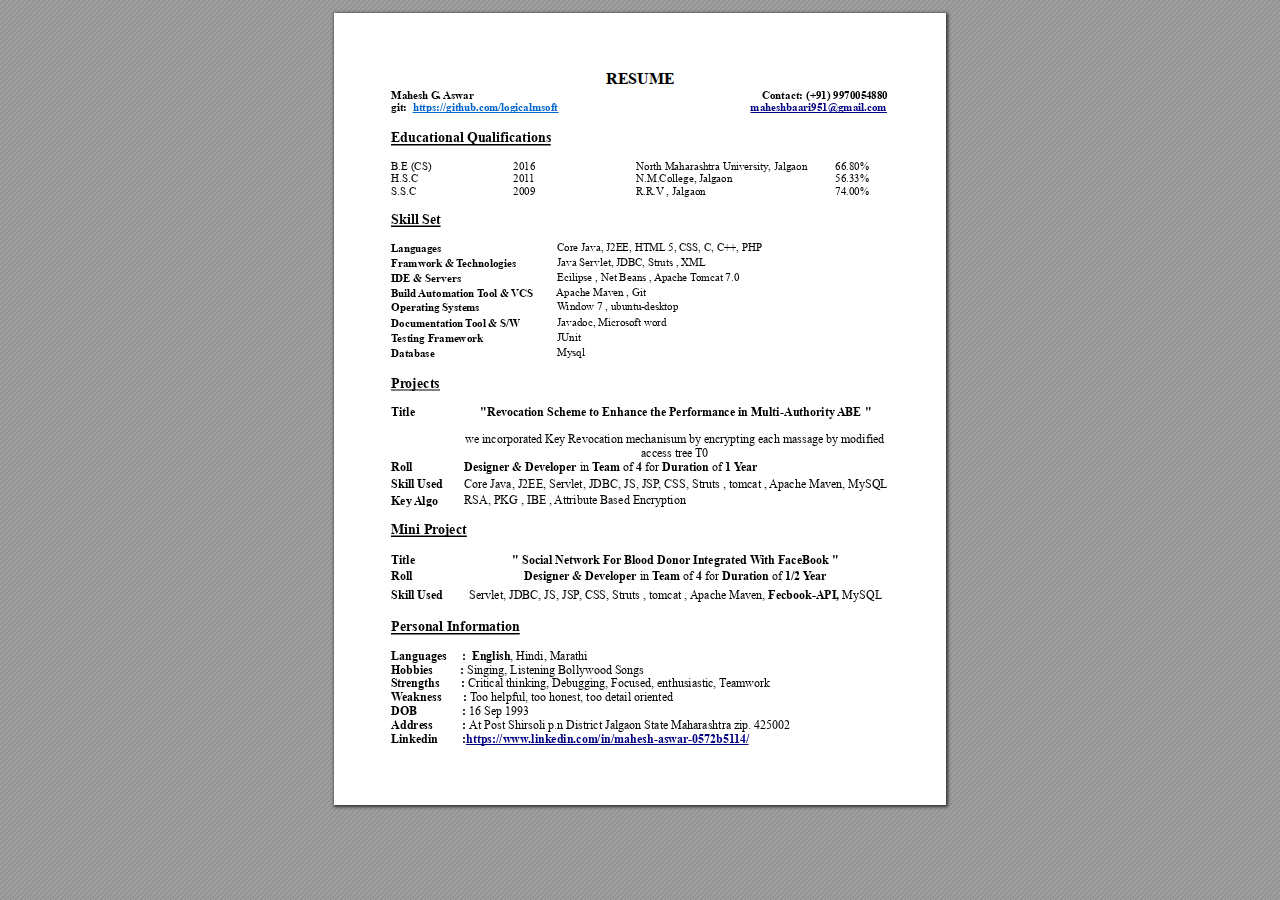
<file: index.html>
<!DOCTYPE html>

<html xmlns="http://www.w3.org/1999/xhtml">
<head>
<meta charset="utf-8"/>

<meta http-equiv="X-UA-Compatible" content="IE=edge,chrome=1"/>
<link rel="stylesheet" href="./base.min.css"/>
<link rel="stylesheet" href="./fancy.min.css"/>
<link rel="stylesheet" href="./main.css"/>
<script src="./compatibility.min.js"></script>
<script src="./theViewer.min.js"></script>
<script>
try{
theViewer.defaultViewer = new theViewer.Viewer({});
}catch(e){}
</script>
<title></title>
</head>
<body>
<div id="sidebar">
<div id="outline">
</div>
</div>
<div id="page-container">
<div id="pf1" class="pf w0 h0" data-page-no="1"><div class="pc pc1 w0 h0"><img class="bi x0 y0 w1 h1" alt="" src="bg1.png"/><div class="t m0 x1 h2 y1 ff1 fs0 fc0 sc0 ls0 ws0">RESUME<span class="fs1"> </span></div><div class="t m0 x0 h3 y2 ff1 fs1 fc0 sc0 ls0 ws0">Mahesh G<span class="_ _0"></span>. <span class="_ _1"></span>As<span class="_ _2"></span>war <span class="_ _3"> </span> <span class="_ _4"> </span> <span class="_ _4"> </span> <span class="_ _5"> </span> <span class="_ _4"> </span> <span class="_ _5"> </span> <span class="_ _4"> </span> <span class="_ _4"> </span>      Contact: (+91)<span class="_ _2"></span> 997005<span class="_ _2"></span>4880 </div><div class="t m0 x0 h4 y3 ff1 fs1 fc0 sc0 ls0 ws0">git:  <span class="fc1">https://github.co<span class="_ _2"></span>m/logicalmso<span class="_ _2"></span>ft<span class="fc0">  <span class="_ _6"> </span> <span class="_ _5"> </span> <span class="_ _4"> </span> <span class="_ _4"> </span> <span class="_ _4"> </span>         <span class="_ _7"> </span>  <span class="fc2">maheshbaari951<span class="_ _2"></span>@gmail.com<span class="fs2 fc0"> </span></span></span></span></div><div class="t m0 x0 h4 y4 ff1 fs2 fc0 sc0 ls0 ws0"> </div><div class="t m0 x0 h4 y5 ff1 fs2 fc0 sc0 ls0 ws0">Educational Qu<span class="_ _2"></span>alifications<span class="ff2 fs3"> </span></div><div class="t m0 x0 h5 y6 ff2 fs3 fc0 sc0 ls0 ws0"> </div><div class="c x0 y7 w2 h6"><div class="t m0 x2 h7 y8 ff2 fs1 fc0 sc0 ls0 ws0">B.E (CS) </div></div><div class="c x3 y7 w3 h6"><div class="t m0 x2 h7 y8 ff2 fs1 fc0 sc0 ls0 ws0">2016 </div></div><div class="c x4 y7 w4 h6"><div class="t m0 x2 h7 y8 ff2 fs1 fc0 sc0 ls0 ws0">North Maharashtra Un<span class="_ _2"></span>iversity<span class="_ _8"></span>, Jalgaon  </div></div><div class="c x5 y7 w5 h6"><div class="t m0 x6 h5 y8 ff2 fs1 fc0 sc0 ls0 ws0">66.80%<span class="fs3"> </span></div></div><div class="c x0 y9 w2 h8"><div class="t m0 x2 h7 ya ff2 fs1 fc0 sc0 ls0 ws0">H.S.C </div></div><div class="c x3 y9 w3 h8"><div class="t m0 x2 h7 ya ff2 fs1 fc0 sc0 ls0 ws0">201<span class="_ _1"></span>1 </div></div><div class="c x4 y9 w4 h8"><div class="t m0 x2 h7 ya ff2 fs1 fc0 sc0 ls0 ws0">N.M.College, <span class="_ _2"></span>Jalgaon </div></div><div class="c x5 y9 w5 h8"><div class="t m0 x6 h5 ya ff2 fs1 fc0 sc0 ls0 ws0">56.33%<span class="fs3"> </span></div></div><div class="c x0 yb w2 h6"><div class="t m0 x2 h7 y8 ff2 fs1 fc0 sc0 ls0 ws0">S.S.C </div></div><div class="c x3 yb w3 h6"><div class="t m0 x2 h7 y8 ff2 fs1 fc0 sc0 ls0 ws0">2009 </div></div><div class="c x4 yb w4 h6"><div class="t m0 x2 h7 y8 ff2 fs1 fc0 sc0 ls0 ws0">R.R.V<span class="_ _2"></span> , Jalgaon </div></div><div class="c x5 yb w5 h6"><div class="t m0 x6 h5 y8 ff2 fs1 fc0 sc0 ls0 ws0">74.00%<span class="fs3"> </span></div></div><div class="t m0 x0 h9 yc ff1 fs3 fc0 sc0 ls0 ws0"> </div><div class="t m0 x0 h4 yd ff1 fs2 fc0 sc0 ls0 ws0">Skill Set<span class="fs3"> </span></div><div class="t m0 x0 h9 ye ff1 fs3 fc0 sc0 ls0 ws0"> </div><div class="c x0 yf w6 ha"><div class="t m0 x2 h3 y10 ff1 fs1 fc0 sc0 ls0 ws0">Languages<span class="ff2"> </span></div></div><div class="c x7 yf w7 ha"><div class="t m0 x2 h5 y11 ff2 fs1 fc0 sc0 ls0 ws0"> Core Java, <span class="_ _2"></span>J2EE, HTML<span class="_ _1"></span> 5, CSS, C, C++, PHP<span class="_ _2"></span><span class="fs3"> </span></div></div><div class="c x0 y12 w6 hb"><div class="t m0 x2 h3 y10 ff1 fs1 fc0 sc0 ls0 ws0">Framwork &amp; <span class="_ _1"></span>T<span class="_ _8"></span>echnologies<span class="ff2"> </span></div></div><div class="c x7 y12 w7 hb"><div class="t m0 x2 h5 y11 ff2 fs1 fc0 sc0 ls0 ws0"> Java Servlet, <span class="_ _2"></span>JDBC, S<span class="_ _2"></span>truts , XML<span class="fs3"> </span></div></div><div class="c x0 y13 w6 hc"><div class="t m0 x2 h3 y10 ff1 fs1 fc0 sc0 ls0 ws0">IDE &amp; Servers<span class="_ _2"></span><span class="ff2"> </span></div></div><div class="c x7 y13 w7 hc"><div class="t m0 x2 h5 y11 ff2 fs1 fc0 sc0 ls0 ws0"> Ecilipse , Net Bean<span class="_ _2"></span>s , <span class="_ _1"></span>Apac<span class="_ _2"></span>he <span class="_ _1"></span>T<span class="_ _1"></span>omcat 7.0<span class="fs3"> </span></div></div><div class="c x0 y14 w6 hd"><div class="t m0 x2 h3 y15 ff1 fs1 fc0 sc0 ls0 ws0">Build <span class="_ _1"></span>Automatio<span class="_ _2"></span>n <span class="_ _2"></span>T<span class="_ _8"></span>ool &amp; <span class="_ _1"></span>VCS<span class="ff2"> </span></div></div><div class="c x7 y14 w7 hd"><div class="t m0 x2 h5 y16 ff2 fs1 fc0 sc0 ls0 ws0"> <span class="_ _1"></span>Apache Maven , Gi<span class="_ _2"></span>t<span class="fs3"> </span></div></div><div class="c x0 y17 w6 he"><div class="t m0 x2 h3 y18 ff1 fs1 fc0 sc0 ls0 ws0">Operating Syste<span class="_ _2"></span>ms<span class="ff2"> </span></div></div><div class="c x7 y17 w7 he"><div class="t m0 x2 h5 y19 ff2 fs1 fc0 sc0 ls0 ws0"> W<span class="_ _8"></span>i<span class="_ _9"></span>ndow 7 , ubuntu-<span class="_ _1"></span>desktop<span class="fs3"> </span></div></div><div class="c x0 y1a w6 hc"><div class="t m0 x2 h3 y10 ff1 fs1 fc0 sc0 ls0 ws0">Documentation <span class="_ _1"></span>T<span class="_ _8"></span>ool &amp; S/W<span class="ff2"> </span></div></div><div class="c x7 y1a w7 hc"><div class="t m0 x2 h5 y11 ff2 fs1 fc0 sc0 ls0 ws0"> Javadoc, Microso<span class="_ _2"></span>ft word<span class="fs3"> </span></div></div><div class="c x0 y1b w6 hc"><div class="t m0 x2 h3 y10 ff1 fs1 fc0 sc0 ls0 ws0">T<span class="_ _8"></span>esting Frame<span class="_ _1"></span>w<span class="_ _9"></span>ork<span class="ff2"> </span></div></div><div class="c x7 y1b w7 hc"><div class="t m0 x2 h5 y11 ff2 fs1 fc0 sc0 ls0 ws0"> JUnit<span class="fs3"> </span></div></div><div class="c x0 y1c w6 hc"><div class="t m0 x2 h3 y10 ff1 fs1 fc0 sc0 ls0 ws0">Database<span class="ff2"> </span></div></div><div class="c x7 y1c w7 hc"><div class="t m0 x2 h5 y11 ff2 fs1 fc0 sc0 ls0 ws0"> Mysql<span class="fs3"> </span></div></div><div class="t m0 x0 h9 y1d ff1 fs3 fc0 sc0 ls0 ws0"> </div><div class="t m0 x0 h4 y1e ff1 fs2 fc0 sc0 ls0 ws0">Pr<span class="_ _2"></span>ojects<span class="fs3"> </span></div><div class="t m0 x0 h9 y1f ff1 fs3 fc0 sc0 ls0 ws0"> </div><div class="c x0 y20 w8 hf"><div class="t m0 x2 h9 ya ff1 fs3 fc0 sc0 ls0 ws0">Title </div></div><div class="c x8 y20 w9 hf"><div class="t m0 x9 h9 ya ff1 fs3 fc0 sc0 ls0 ws0">&quot;Revocation Scheme to Enhance the Perform<span class="_ _2"></span>ance in Multi<span class="_ _9"></span>-Authority <span class="_ _8"></span>ABE<span class="_ _9"></span> &quot;<span class="ff2"> </span></div></div><div class="c x0 y21 w8 h10"><div class="t m0 xa h9 y22 ff1 fs3 fc0 sc0 ls0 ws0"> </div></div><div class="c x8 y21 w9 h10"><div class="t m0 xb h5 y23 ff2 fs3 fc0 sc0 ls0 ws0"> </div><div class="t m0 xc h5 y24 ff2 fs3 fc0 sc0 ls0 ws0">we incorporated Key Revocation mechanisum by encrypting each massage by modified </div><div class="t m0 x3 h5 y25 ff2 fs3 fc0 sc0 ls0 ws0">access tree <span class="_ _2"></span>T0 </div></div><div class="c x0 y26 w8 h11"><div class="t m0 x2 h9 y19 ff1 fs3 fc0 sc0 ls0 ws0">Roll </div></div><div class="c x8 y26 w9 h11"><div class="t m0 x2 h9 y27 ff1 fs3 fc0 sc0 ls0 ws0"> Designer<span class="_ _2"></span> &amp; Developer<span class="ff2"> in </span>T<span class="_ _8"></span>eam<span class="_ _2"></span><span class="ff2"> of <span class="ff1">4 </span>for <span class="ff1">Duration</span> of <span class="ff1">1 <span class="_ _2"></span>Y<span class="_ _0"></span>ear<span class="ff2">  </span></span></span></div></div><div class="c x0 y28 w8 h12"><div class="t m0 x2 h9 y18 ff1 fs3 fc0 sc0 ls0 ws0">Skill Used<span class="ff2"> </span></div></div><div class="c x8 y28 w9 h12"><div class="t m0 x2 h5 y19 ff2 fs3 fc0 sc0 ls0 ws0"> Core Java, J2EE, Servlet, JDBC, JS, JSP<span class="_ _0"></span>, CSS, Str<span class="_ _2"></span>uts , tomcat , <span class="_ _1"></span>Apache Maven, MySQL </div></div><div class="c x0 y29 w8 h13"><div class="t m0 x2 h9 ya ff1 fs3 fc0 sc0 ls0 ws0">Key <span class="_ _8"></span>Algo<span class="_ _9"></span><span class="ff2"> </span></div></div><div class="c x8 y29 w9 h13"><div class="t m0 x2 h5 y25 ff2 fs3 fc0 sc0 ls0 ws0"> RSA, PKG , IBE , <span class="_ _8"></span>Attribute Bas<span class="_ _9"></span>ed Encryption </div></div><div class="t m0 x0 h5 y2a ff2 fs3 fc0 sc0 ls0 ws0"> </div><div class="t m0 x0 h4 y2b ff1 fs2 fc0 sc0 ls0 ws0">Mini Pr<span class="_ _1"></span>oject </div><div class="t m0 x0 h4 y2c ff1 fs2 fc0 sc0 ls0 ws0"> </div><div class="c x0 y2d w8 h14"><div class="t m0 x2 h9 y2e ff1 fs3 fc0 sc0 ls0 ws0">Title </div></div><div class="c x8 y2d w9 h14"><div class="t m0 xd h9 y2e ff1 fs3 fc0 sc0 ls0 ws0">&quot; Social Network For<span class="_ _1"></span> B<span class="_ _9"></span>lood Donor Integrate<span class="_ _2"></span>d W<span class="_ _1"></span>ith FaceBook &quot;<span class="_ _9"></span><span class="ff2"> </span></div></div><div class="c x0 y2f w8 h15"><div class="t m0 x2 h9 y30 ff1 fs3 fc0 sc0 ls0 ws0">Roll </div></div><div class="c x8 y2f w9 h15"><div class="t m0 xe h9 y31 ff1 fs3 fc0 sc0 ls0 ws0">Designer<span class="_ _2"></span> &amp; Developer<span class="ff2"> in </span>T<span class="_ _8"></span>eam<span class="ff2"> of </span>4 <span class="ff2">for </span>Duration<span class="ff2"> of </span>1/2 <span class="_ _1"></span>Y<span class="_ _0"></span>ear<span class="ff2">  </span></div></div><div class="c x0 y32 w8 h16"><div class="t m0 x2 h9 y33 ff1 fs3 fc0 sc0 ls0 ws0">Skill Used<span class="ff2"> </span></div></div><div class="c x8 y32 w9 h16"><div class="t m0 xf h9 y34 ff2 fs3 fc0 sc0 ls0 ws0">Servlet, JDBC, JS, JSP<span class="_ _0"></span>, CSS, Struts , <span class="_ _2"></span>tomcat , <span class="_ _1"></span>Apache Maven, <span class="ff1">Fecbook-API, </span>MySQL </div></div><div class="t m0 x0 h9 y35 ff1 fs3 fc0 sc0 ls0 ws0"> </div><div class="t m0 x0 h4 y36 ff1 fs2 fc0 sc0 ls0 ws0">Personal Inform<span class="_ _2"></span>ation<span class="ff2 fs3"> </span></div><div class="t m0 x0 h5 y37 ff2 fs3 fc0 sc0 ls0 ws0"> </div><div class="t m0 x0 h9 y38 ff1 fs3 fc0 sc0 ls0 ws0">Languages     :  English<span class="ff2">, Hindi, Marathi</span> </div><div class="t m0 x0 h9 y39 ff1 fs3 fc0 sc0 ls0 ws0">Hobbies         : <span class="ff2">Singing, Listening Bollywood Songs</span> </div><div class="t m0 x0 h9 y3a ff1 fs3 fc0 sc0 ls0 ws0">S<span class="_ _1"></span>tr<span class="_ _2"></span>engths       : <span class="ff2">Critical thinking, Debugging, Focused, enthusiastic, T<span class="_ _8"></span>eamwork<span class="ff1"> </span></span></div><div class="t m0 x0 h9 y3b ff1 fs3 fc0 sc0 ls0 ws0">W<span class="_ _8"></span>eakness       : <span class="ff2">T<span class="_ _1"></span>oo helpful, too honest, too detail oriented<span class="ff1"> </span></span></div><div class="t m0 x0 h9 y3c ff1 fs3 fc0 sc0 ls0 ws0">DOB               : <span class="ff2">16 Sep 1993</span> </div><div class="t m0 x0 h9 y3d ff1 fs3 fc0 sc0 ls0 ws0">Addre<span class="_ _2"></span>ss <span class="_ _a"> </span><span class="ls1">: </span><span class="ff2">At Post Shirsoli p.n District Jalgaon State Maharashtra zip. 425002 </span></div><div class="t m0 x0 h9 y3e ff1 fs3 fc0 sc0 ls0 ws0">Linkedin <span class="_ _b"> </span>:<span class="fc2">https://www<span class="_ _1"></span>.linkedin.com<span class="_ _2"></span>/in/mahesh<span class="_ _9"></span>-aswar<span class="_ _1"></span>-0572b<span class="_ _9"></span>51<span class="_ _8"></span>14/<span class="ff2 fc0"> </span></span></div><a class="l" href="https://github.com/logicalmsoft"><div class="d m1" style="border-style:none;position:absolute;left:75.832000px;bottom:691.600000px;width:150.858000px;height:12.650000px;background-color:rgba(255,255,255,0.000001);"></div></a><a class="l" href="mailto:maheshbaari951@gmail.com"><div class="d m1" style="border-style:none;position:absolute;left:414.450000px;bottom:691.600000px;width:140.920000px;height:12.650000px;background-color:rgba(255,255,255,0.000001);"></div></a><a class="l" href="https://www.linkedin.com/in/mahesh-aswar-0572b5114/"><div class="d m1" style="border-style:none;position:absolute;left:129.350000px;bottom:59.940000px;width:287.420000px;height:13.799000px;background-color:rgba(255,255,255,0.000001);"></div></a></div><div class="pi" data-data='{"ctm":[1.000000,0.000000,0.000000,1.000000,0.000000,0.000000]}'></div></div>
</div>
<div class="loading-indicator">

</div>
</body>
</html>
</file>
<file: main.css>
.ff0{font-family:sans-serif;visibility:hidden;}
@font-face{font-family:ff1;src:url(f1.woff)format("woff");}.ff1{font-family:ff1;line-height:1.383301;font-style:normal;font-weight:normal;visibility:visible;}
@font-face{font-family:ff2;src:url(f2.woff)format("woff");}.ff2{font-family:ff2;line-height:1.346191;font-style:normal;font-weight:normal;visibility:visible;}
.m0{transform:matrix(0.250000,0.000000,0.000000,0.250000,0,0);-ms-transform:matrix(0.250000,0.000000,0.000000,0.250000,0,0);-webkit-transform:matrix(0.250000,0.000000,0.000000,0.250000,0,0);}
.m1{transform:none;-ms-transform:none;-webkit-transform:none;}
.v0{vertical-align:0.000000px;}
.ls1{letter-spacing:-0.144000px;}
.ls0{letter-spacing:0.000000px;}
.sc_{text-shadow:none;}
.sc0{text-shadow:-0.015em 0 transparent,0 0.015em transparent,0.015em 0 transparent,0 -0.015em  transparent;}
@media screen and (-webkit-min-device-pixel-ratio:0){
.sc_{-webkit-text-stroke:0px transparent;}
.sc0{-webkit-text-stroke:0.015em transparent;text-shadow:none;}
}
.ws0{word-spacing:0.000000px;}
._0{margin-left:-5.475840px;}
._8{margin-left:-3.752320px;}
._1{margin-left:-2.384640px;}
._2{margin-left:-1.059840px;}
._9{width:1.114240px;}
._6{width:15.759680px;}
._7{width:42.080000px;}
._3{width:83.473280px;}
._b{width:84.992000px;}
._a{width:104.819840px;}
._5{width:129.960000px;}
._4{width:131.160000px;}
.fc2{color:rgb(0,0,128);}
.fc1{color:rgb(0,102,205);}
.fc0{color:rgb(0,0,0);}
.fs1{font-size:44.160000px;}
.fs3{font-size:48.000000px;}
.fs2{font-size:56.160000px;}
.fs0{font-size:63.840000px;}
.y8{bottom:2.640000px;}
.ya{bottom:2.760000px;}
.y25{bottom:3.000000px;}
.y15{bottom:4.080000px;}
.y16{bottom:4.320000px;}
.y2e{bottom:4.680000px;}
.y10{bottom:4.800000px;}
.y11{bottom:5.040000px;}
.y18{bottom:5.520000px;}
.y19{bottom:5.760000px;}
.y27{bottom:6.000000px;}
.y33{bottom:6.140000px;}
.y34{bottom:6.380000px;}
.y30{bottom:7.800000px;}
.y31{bottom:8.040000px;}
.y24{bottom:16.800000px;}
.y22{bottom:30.380000px;}
.y23{bottom:30.620000px;}
.y0{bottom:60.000000px;}
.y3e{bottom:62.544000px;}
.y3d{bottom:76.584000px;}
.y3c{bottom:90.384000px;}
.y3b{bottom:104.180000px;}
.y3a{bottom:117.980000px;}
.y39{bottom:131.780000px;}
.y38{bottom:145.580000px;}
.y37{bottom:159.380000px;}
.y36{bottom:173.420000px;}
.y35{bottom:189.140000px;}
.y32{bottom:200.190000px;}
.y2f{bottom:217.370000px;}
.y2d{bottom:236.210000px;}
.y2c{bottom:255.050000px;}
.y2b{bottom:271.130000px;}
.y2a{bottom:287.090000px;}
.y29{bottom:297.890000px;}
.y28{bottom:311.690000px;}
.y26{bottom:328.250000px;}
.y21{bottom:345.050000px;}
.y20{bottom:386.470000px;}
.y1f{bottom:403.030000px;}
.y1e{bottom:417.190000px;}
.y1d{bottom:432.910000px;}
.y1c{bottom:443.950000px;}
.y1b{bottom:458.950000px;}
.y1a{bottom:473.950000px;}
.y17{bottom:488.950000px;}
.y14{bottom:504.670000px;}
.y13{bottom:518.950000px;}
.y12{bottom:533.950000px;}
.yf{bottom:548.980000px;}
.ye{bottom:566.740000px;}
.yd{bottom:580.900000px;}
.yc{bottom:596.620000px;}
.yb{bottom:607.660000px;}
.y9{bottom:620.260000px;}
.y7{bottom:632.980000px;}
.y6{bottom:648.580000px;}
.y5{bottom:662.500000px;}
.y4{bottom:678.580000px;}
.y3{bottom:694.060000px;}
.y2{bottom:706.660000px;}
.y1{bottom:720.480000px;}
.h6{height:12.590000px;}
.h8{height:12.710000px;}
.h13{height:13.790000px;}
.hf{height:13.800000px;}
.hd{height:14.280000px;}
.ha{height:14.990000px;}
.hc{height:15.000000px;}
.hb{height:15.015000px;}
.h14{height:15.710000px;}
.he{height:15.720000px;}
.h12{height:16.550000px;}
.h11{height:16.790000px;}
.h16{height:17.174000px;}
.h15{height:18.830000px;}
.h10{height:41.420000px;}
.h7{height:45.906562px;}
.h3{height:46.618125px;}
.h5{height:49.898438px;}
.h9{height:50.671875px;}
.h4{height:59.286094px;}
.h2{height:67.393594px;}
.h1{height:633.000000px;}
.h0{height:792.000000px;}
.w8{width:70.583000px;}
.w5{width:75.830000px;}
.w3{width:122.650000px;}
.w2{width:122.779000px;}
.w6{width:162.889000px;}
.w4{width:177.650000px;}
.w7{width:336.050000px;}
.w9{width:428.340000px;}
.w1{width:496.500000px;}
.w0{width:612.000000px;}
.x2{left:-0.001000px;}
.xc{left:3.590000px;}
.xf{left:7.670000px;}
.x9{left:18.350000px;}
.x6{left:20.880000px;}
.xa{left:35.303000px;}
.xd{left:50.630000px;}
.x0{left:56.500000px;}
.xe{left:62.630000px;}
.x8{left:127.230000px;}
.x3{left:179.430000px;}
.xb{left:214.120000px;}
.x7{left:219.530000px;}
.x1{left:271.730000px;}
.x4{left:302.090000px;}
.x5{left:479.740000px;}
@media print{
.v0{vertical-align:0.000000pt;}
.ls1{letter-spacing:-0.192000pt;}
.ls0{letter-spacing:0.000000pt;}
.ws0{word-spacing:0.000000pt;}
._0{margin-left:-7.301120pt;}
._8{margin-left:-5.003093pt;}
._1{margin-left:-3.179520pt;}
._2{margin-left:-1.413120pt;}
._9{width:1.485653pt;}
._6{width:21.012907pt;}
._7{width:56.106667pt;}
._3{width:111.297707pt;}
._b{width:113.322667pt;}
._a{width:139.759787pt;}
._5{width:173.280000pt;}
._4{width:174.880000pt;}
.fs1{font-size:58.880000pt;}
.fs3{font-size:64.000000pt;}
.fs2{font-size:74.880000pt;}
.fs0{font-size:85.120000pt;}
.y8{bottom:3.520000pt;}
.ya{bottom:3.680000pt;}
.y25{bottom:4.000000pt;}
.y15{bottom:5.440000pt;}
.y16{bottom:5.760000pt;}
.y2e{bottom:6.240000pt;}
.y10{bottom:6.400000pt;}
.y11{bottom:6.720000pt;}
.y18{bottom:7.360000pt;}
.y19{bottom:7.680000pt;}
.y27{bottom:8.000000pt;}
.y33{bottom:8.186667pt;}
.y34{bottom:8.506667pt;}
.y30{bottom:10.400000pt;}
.y31{bottom:10.720000pt;}
.y24{bottom:22.400000pt;}
.y22{bottom:40.506667pt;}
.y23{bottom:40.826667pt;}
.y0{bottom:80.000000pt;}
.y3e{bottom:83.392000pt;}
.y3d{bottom:102.112000pt;}
.y3c{bottom:120.512000pt;}
.y3b{bottom:138.906667pt;}
.y3a{bottom:157.306667pt;}
.y39{bottom:175.706667pt;}
.y38{bottom:194.106667pt;}
.y37{bottom:212.506667pt;}
.y36{bottom:231.226667pt;}
.y35{bottom:252.186667pt;}
.y32{bottom:266.920000pt;}
.y2f{bottom:289.826667pt;}
.y2d{bottom:314.946667pt;}
.y2c{bottom:340.066667pt;}
.y2b{bottom:361.506667pt;}
.y2a{bottom:382.786667pt;}
.y29{bottom:397.186667pt;}
.y28{bottom:415.586667pt;}
.y26{bottom:437.666667pt;}
.y21{bottom:460.066667pt;}
.y20{bottom:515.293333pt;}
.y1f{bottom:537.373333pt;}
.y1e{bottom:556.253333pt;}
.y1d{bottom:577.213333pt;}
.y1c{bottom:591.933333pt;}
.y1b{bottom:611.933333pt;}
.y1a{bottom:631.933333pt;}
.y17{bottom:651.933333pt;}
.y14{bottom:672.893333pt;}
.y13{bottom:691.933333pt;}
.y12{bottom:711.933333pt;}
.yf{bottom:731.973333pt;}
.ye{bottom:755.653333pt;}
.yd{bottom:774.533333pt;}
.yc{bottom:795.493333pt;}
.yb{bottom:810.213333pt;}
.y9{bottom:827.013333pt;}
.y7{bottom:843.973333pt;}
.y6{bottom:864.773333pt;}
.y5{bottom:883.333333pt;}
.y4{bottom:904.773333pt;}
.y3{bottom:925.413333pt;}
.y2{bottom:942.213333pt;}
.y1{bottom:960.640000pt;}
.h6{height:16.786667pt;}
.h8{height:16.946667pt;}
.h13{height:18.386667pt;}
.hf{height:18.400000pt;}
.hd{height:19.040000pt;}
.ha{height:19.986667pt;}
.hc{height:20.000000pt;}
.hb{height:20.020000pt;}
.h14{height:20.946667pt;}
.he{height:20.960000pt;}
.h12{height:22.066667pt;}
.h11{height:22.386667pt;}
.h16{height:22.898667pt;}
.h15{height:25.106667pt;}
.h10{height:55.226667pt;}
.h7{height:61.208750pt;}
.h3{height:62.157500pt;}
.h5{height:66.531250pt;}
.h9{height:67.562500pt;}
.h4{height:79.048125pt;}
.h2{height:89.858125pt;}
.h1{height:844.000000pt;}
.h0{height:1056.000000pt;}
.w8{width:94.110667pt;}
.w5{width:101.106667pt;}
.w3{width:163.533333pt;}
.w2{width:163.705333pt;}
.w6{width:217.185333pt;}
.w4{width:236.866667pt;}
.w7{width:448.066667pt;}
.w9{width:571.120000pt;}
.w1{width:662.000000pt;}
.w0{width:816.000000pt;}
.x2{left:-0.001333pt;}
.xc{left:4.786667pt;}
.xf{left:10.226667pt;}
.x9{left:24.466667pt;}
.x6{left:27.840000pt;}
.xa{left:47.070667pt;}
.xd{left:67.506667pt;}
.x0{left:75.333333pt;}
.xe{left:83.506667pt;}
.x8{left:169.640000pt;}
.x3{left:239.240000pt;}
.xb{left:285.493333pt;}
.x7{left:292.706667pt;}
.x1{left:362.306667pt;}
.x4{left:402.786667pt;}
.x5{left:639.653333pt;}
}
</file>
<file: Mahesh_Aswar_Resume.html/main.css>
.ff0{font-family:sans-serif;visibility:hidden;}
@font-face{font-family:ff1;src:url(f1.woff)format("woff");}.ff1{font-family:ff1;line-height:1.383301;font-style:normal;font-weight:normal;visibility:visible;}
@font-face{font-family:ff2;src:url(f2.woff)format("woff");}.ff2{font-family:ff2;line-height:1.346191;font-style:normal;font-weight:normal;visibility:visible;}
.m0{transform:matrix(0.250000,0.000000,0.000000,0.250000,0,0);-ms-transform:matrix(0.250000,0.000000,0.000000,0.250000,0,0);-webkit-transform:matrix(0.250000,0.000000,0.000000,0.250000,0,0);}
.m1{transform:none;-ms-transform:none;-webkit-transform:none;}
.v0{vertical-align:0.000000px;}
.ls1{letter-spacing:-0.144000px;}
.ls0{letter-spacing:0.000000px;}
.sc_{text-shadow:none;}
.sc0{text-shadow:-0.015em 0 transparent,0 0.015em transparent,0.015em 0 transparent,0 -0.015em  transparent;}
@media screen and (-webkit-min-device-pixel-ratio:0){
.sc_{-webkit-text-stroke:0px transparent;}
.sc0{-webkit-text-stroke:0.015em transparent;text-shadow:none;}
}
.ws0{word-spacing:0.000000px;}
._0{margin-left:-5.475840px;}
._8{margin-left:-3.752320px;}
._1{margin-left:-2.384640px;}
._2{margin-left:-1.059840px;}
._9{width:1.114240px;}
._6{width:15.759680px;}
._7{width:42.080000px;}
._3{width:83.473280px;}
._b{width:84.992000px;}
._a{width:104.819840px;}
._5{width:129.960000px;}
._4{width:131.160000px;}
.fc2{color:rgb(0,0,128);}
.fc1{color:rgb(0,102,205);}
.fc0{color:rgb(0,0,0);}
.fs1{font-size:44.160000px;}
.fs3{font-size:48.000000px;}
.fs2{font-size:56.160000px;}
.fs0{font-size:63.840000px;}
.y8{bottom:2.640000px;}
.ya{bottom:2.760000px;}
.y25{bottom:3.000000px;}
.y15{bottom:4.080000px;}
.y16{bottom:4.320000px;}
.y2e{bottom:4.680000px;}
.y10{bottom:4.800000px;}
.y11{bottom:5.040000px;}
.y18{bottom:5.520000px;}
.y19{bottom:5.760000px;}
.y27{bottom:6.000000px;}
.y33{bottom:6.140000px;}
.y34{bottom:6.380000px;}
.y30{bottom:7.800000px;}
.y31{bottom:8.040000px;}
.y24{bottom:16.800000px;}
.y22{bottom:30.380000px;}
.y23{bottom:30.620000px;}
.y0{bottom:60.000000px;}
.y3e{bottom:62.544000px;}
.y3d{bottom:76.584000px;}
.y3c{bottom:90.384000px;}
.y3b{bottom:104.180000px;}
.y3a{bottom:117.980000px;}
.y39{bottom:131.780000px;}
.y38{bottom:145.580000px;}
.y37{bottom:159.380000px;}
.y36{bottom:173.420000px;}
.y35{bottom:189.140000px;}
.y32{bottom:200.190000px;}
.y2f{bottom:217.370000px;}
.y2d{bottom:236.210000px;}
.y2c{bottom:255.050000px;}
.y2b{bottom:271.130000px;}
.y2a{bottom:287.090000px;}
.y29{bottom:297.890000px;}
.y28{bottom:311.690000px;}
.y26{bottom:328.250000px;}
.y21{bottom:345.050000px;}
.y20{bottom:386.470000px;}
.y1f{bottom:403.030000px;}
.y1e{bottom:417.190000px;}
.y1d{bottom:432.910000px;}
.y1c{bottom:443.950000px;}
.y1b{bottom:458.950000px;}
.y1a{bottom:473.950000px;}
.y17{bottom:488.950000px;}
.y14{bottom:504.670000px;}
.y13{bottom:518.950000px;}
.y12{bottom:533.950000px;}
.yf{bottom:548.980000px;}
.ye{bottom:566.740000px;}
.yd{bottom:580.900000px;}
.yc{bottom:596.620000px;}
.yb{bottom:607.660000px;}
.y9{bottom:620.260000px;}
.y7{bottom:632.980000px;}
.y6{bottom:648.580000px;}
.y5{bottom:662.500000px;}
.y4{bottom:678.580000px;}
.y3{bottom:694.060000px;}
.y2{bottom:706.660000px;}
.y1{bottom:720.480000px;}
.h6{height:12.590000px;}
.h8{height:12.710000px;}
.h13{height:13.790000px;}
.hf{height:13.800000px;}
.hd{height:14.280000px;}
.ha{height:14.990000px;}
.hc{height:15.000000px;}
.hb{height:15.015000px;}
.h14{height:15.710000px;}
.he{height:15.720000px;}
.h12{height:16.550000px;}
.h11{height:16.790000px;}
.h16{height:17.174000px;}
.h15{height:18.830000px;}
.h10{height:41.420000px;}
.h7{height:45.906562px;}
.h3{height:46.618125px;}
.h5{height:49.898438px;}
.h9{height:50.671875px;}
.h4{height:59.286094px;}
.h2{height:67.393594px;}
.h1{height:633.000000px;}
.h0{height:792.000000px;}
.w8{width:70.583000px;}
.w5{width:75.830000px;}
.w3{width:122.650000px;}
.w2{width:122.779000px;}
.w6{width:162.889000px;}
.w4{width:177.650000px;}
.w7{width:336.050000px;}
.w9{width:428.340000px;}
.w1{width:496.500000px;}
.w0{width:612.000000px;}
.x2{left:-0.001000px;}
.xc{left:3.590000px;}
.xf{left:7.670000px;}
.x9{left:18.350000px;}
.x6{left:20.880000px;}
.xa{left:35.303000px;}
.xd{left:50.630000px;}
.x0{left:56.500000px;}
.xe{left:62.630000px;}
.x8{left:127.230000px;}
.x3{left:179.430000px;}
.xb{left:214.120000px;}
.x7{left:219.530000px;}
.x1{left:271.730000px;}
.x4{left:302.090000px;}
.x5{left:479.740000px;}
@media print{
.v0{vertical-align:0.000000pt;}
.ls1{letter-spacing:-0.192000pt;}
.ls0{letter-spacing:0.000000pt;}
.ws0{word-spacing:0.000000pt;}
._0{margin-left:-7.301120pt;}
._8{margin-left:-5.003093pt;}
._1{margin-left:-3.179520pt;}
._2{margin-left:-1.413120pt;}
._9{width:1.485653pt;}
._6{width:21.012907pt;}
._7{width:56.106667pt;}
._3{width:111.297707pt;}
._b{width:113.322667pt;}
._a{width:139.759787pt;}
._5{width:173.280000pt;}
._4{width:174.880000pt;}
.fs1{font-size:58.880000pt;}
.fs3{font-size:64.000000pt;}
.fs2{font-size:74.880000pt;}
.fs0{font-size:85.120000pt;}
.y8{bottom:3.520000pt;}
.ya{bottom:3.680000pt;}
.y25{bottom:4.000000pt;}
.y15{bottom:5.440000pt;}
.y16{bottom:5.760000pt;}
.y2e{bottom:6.240000pt;}
.y10{bottom:6.400000pt;}
.y11{bottom:6.720000pt;}
.y18{bottom:7.360000pt;}
.y19{bottom:7.680000pt;}
.y27{bottom:8.000000pt;}
.y33{bottom:8.186667pt;}
.y34{bottom:8.506667pt;}
.y30{bottom:10.400000pt;}
.y31{bottom:10.720000pt;}
.y24{bottom:22.400000pt;}
.y22{bottom:40.506667pt;}
.y23{bottom:40.826667pt;}
.y0{bottom:80.000000pt;}
.y3e{bottom:83.392000pt;}
.y3d{bottom:102.112000pt;}
.y3c{bottom:120.512000pt;}
.y3b{bottom:138.906667pt;}
.y3a{bottom:157.306667pt;}
.y39{bottom:175.706667pt;}
.y38{bottom:194.106667pt;}
.y37{bottom:212.506667pt;}
.y36{bottom:231.226667pt;}
.y35{bottom:252.186667pt;}
.y32{bottom:266.920000pt;}
.y2f{bottom:289.826667pt;}
.y2d{bottom:314.946667pt;}
.y2c{bottom:340.066667pt;}
.y2b{bottom:361.506667pt;}
.y2a{bottom:382.786667pt;}
.y29{bottom:397.186667pt;}
.y28{bottom:415.586667pt;}
.y26{bottom:437.666667pt;}
.y21{bottom:460.066667pt;}
.y20{bottom:515.293333pt;}
.y1f{bottom:537.373333pt;}
.y1e{bottom:556.253333pt;}
.y1d{bottom:577.213333pt;}
.y1c{bottom:591.933333pt;}
.y1b{bottom:611.933333pt;}
.y1a{bottom:631.933333pt;}
.y17{bottom:651.933333pt;}
.y14{bottom:672.893333pt;}
.y13{bottom:691.933333pt;}
.y12{bottom:711.933333pt;}
.yf{bottom:731.973333pt;}
.ye{bottom:755.653333pt;}
.yd{bottom:774.533333pt;}
.yc{bottom:795.493333pt;}
.yb{bottom:810.213333pt;}
.y9{bottom:827.013333pt;}
.y7{bottom:843.973333pt;}
.y6{bottom:864.773333pt;}
.y5{bottom:883.333333pt;}
.y4{bottom:904.773333pt;}
.y3{bottom:925.413333pt;}
.y2{bottom:942.213333pt;}
.y1{bottom:960.640000pt;}
.h6{height:16.786667pt;}
.h8{height:16.946667pt;}
.h13{height:18.386667pt;}
.hf{height:18.400000pt;}
.hd{height:19.040000pt;}
.ha{height:19.986667pt;}
.hc{height:20.000000pt;}
.hb{height:20.020000pt;}
.h14{height:20.946667pt;}
.he{height:20.960000pt;}
.h12{height:22.066667pt;}
.h11{height:22.386667pt;}
.h16{height:22.898667pt;}
.h15{height:25.106667pt;}
.h10{height:55.226667pt;}
.h7{height:61.208750pt;}
.h3{height:62.157500pt;}
.h5{height:66.531250pt;}
.h9{height:67.562500pt;}
.h4{height:79.048125pt;}
.h2{height:89.858125pt;}
.h1{height:844.000000pt;}
.h0{height:1056.000000pt;}
.w8{width:94.110667pt;}
.w5{width:101.106667pt;}
.w3{width:163.533333pt;}
.w2{width:163.705333pt;}
.w6{width:217.185333pt;}
.w4{width:236.866667pt;}
.w7{width:448.066667pt;}
.w9{width:571.120000pt;}
.w1{width:662.000000pt;}
.w0{width:816.000000pt;}
.x2{left:-0.001333pt;}
.xc{left:4.786667pt;}
.xf{left:10.226667pt;}
.x9{left:24.466667pt;}
.x6{left:27.840000pt;}
.xa{left:47.070667pt;}
.xd{left:67.506667pt;}
.x0{left:75.333333pt;}
.xe{left:83.506667pt;}
.x8{left:169.640000pt;}
.x3{left:239.240000pt;}
.xb{left:285.493333pt;}
.x7{left:292.706667pt;}
.x1{left:362.306667pt;}
.x4{left:402.786667pt;}
.x5{left:639.653333pt;}
}
</file>
<file: base.min.css>
/*! 
 * Base CSS
 * Copyright 2012,2013 Lu Wang <coolwanglu@gmail.com> 
 * https://github.com/coolwanglu/pdf2htmlEX/blob/master/share/LICENSE
 */#sidebar{position:absolute;top:0;left:0;bottom:0;width:250px;padding:0;margin:0;overflow:auto}#page-container{position:absolute;top:0;left:0;margin:0;padding:0;border:0}@media screen{#sidebar.opened+#page-container{left:250px}#page-container{bottom:0;right:0;overflow:auto}.loading-indicator{display:none}.loading-indicator.active{display:block;position:absolute;width:64px;height:64px;top:50%;left:50%;margin-top:-32px;margin-left:-32px}.loading-indicator img{position:absolute;top:0;left:0;bottom:0;right:0}}@media print{@page{margin:0}html{margin:0}body{margin:0;-webkit-print-color-adjust:exact}#sidebar{display:none}#page-container{width:auto;height:auto;overflow:visible;background-color:transparent}.d{display:none}}.pf{position:relative;background-color:white;overflow:hidden;margin:0;border:0}.pc{position:absolute;border:0;padding:0;margin:0;top:0;left:0;width:100%;height:100%;overflow:hidden;display:block;transform-origin:0 0;-ms-transform-origin:0 0;-webkit-transform-origin:0 0}.pc.opened{display:block}.bf{position:absolute;border:0;margin:0;top:0;bottom:0;width:100%;height:100%;-ms-user-select:none;-moz-user-select:none;-webkit-user-select:none;user-select:none}.bi{position:absolute;border:0;margin:0;-ms-user-select:none;-moz-user-select:none;-webkit-user-select:none;user-select:none}@media print{.pf{margin:0;box-shadow:none;page-break-after:always;page-break-inside:avoid}@-moz-document url-prefix(){.pf{overflow:visible;border:1px solid #fff}.pc{overflow:visible}}}.c{position:absolute;border:0;padding:0;margin:0;overflow:hidden;display:block}.t{position:absolute;white-space:pre;font-size:1px;transform-origin:0 100%;-ms-transform-origin:0 100%;-webkit-transform-origin:0 100%;unicode-bidi:bidi-override;-moz-font-feature-settings:"liga" 0}.t:after{content:''}.t:before{content:'';display:inline-block}.t span{position:relative;unicode-bidi:bidi-override}._{display:inline-block;color:transparent;z-index:-1}::selection{background:rgba(127,255,255,0.4)}::-moz-selection{background:rgba(127,255,255,0.4)}.pi{display:none}.d{position:absolute;transform-origin:0 100%;-ms-transform-origin:0 100%;-webkit-transform-origin:0 100%}.it{border:0;background-color:rgba(255,255,255,0.0)}.ir:hover{cursor:pointer}
</file>
<file: fancy.min.css>
/*! 
 * Fancy styles
 * Copyright 2012,2013 Lu Wang <coolwanglu@gmail.com> 
 * https://github.com/coolwanglu/pdf2htmlEX/blob/master/share/LICENSE
 */@keyframes fadein{from{opacity:0}to{opacity:1}}@-webkit-keyframes fadein{from{opacity:0}to{opacity:1}}@keyframes swing{0{transform:rotate(0)}10%{transform:rotate(0)}90%{transform:rotate(720deg)}100%{transform:rotate(720deg)}}@-webkit-keyframes swing{0{-webkit-transform:rotate(0)}10%{-webkit-transform:rotate(0)}90%{-webkit-transform:rotate(720deg)}100%{-webkit-transform:rotate(720deg)}}@media screen{#sidebar{background-color:#2f3236;background-image:url("[data-uri]")}#outline{font-family:Georgia,Times,"Times New Roman",serif;font-size:13px;margin:2em 1em}#outline ul{padding:0}#outline li{list-style-type:none;margin:1em 0}#outline li>ul{margin-left:1em}#outline a,#outline a:visited,#outline a:hover,#outline a:active{line-height:1.2;color:#e8e8e8;text-overflow:ellipsis;white-space:nowrap;text-decoration:none;display:block;overflow:hidden;outline:0}#outline a:hover{color:#0cf}#page-container{background-color:#9e9e9e;background-image:url("[data-uri]");-webkit-transition:left 500ms;transition:left 500ms}.pf{margin:13px auto;box-shadow:1px 1px 3px 1px #333;border-collapse:separate}.pc.opened{-webkit-animation:fadein 100ms;animation:fadein 100ms}.loading-indicator.active{-webkit-animation:swing 1.5s ease-in-out .01s infinite alternate none;animation:swing 1.5s ease-in-out .01s infinite alternate none}.checked{background:no-repeat url([data-uri])}}
</file>
